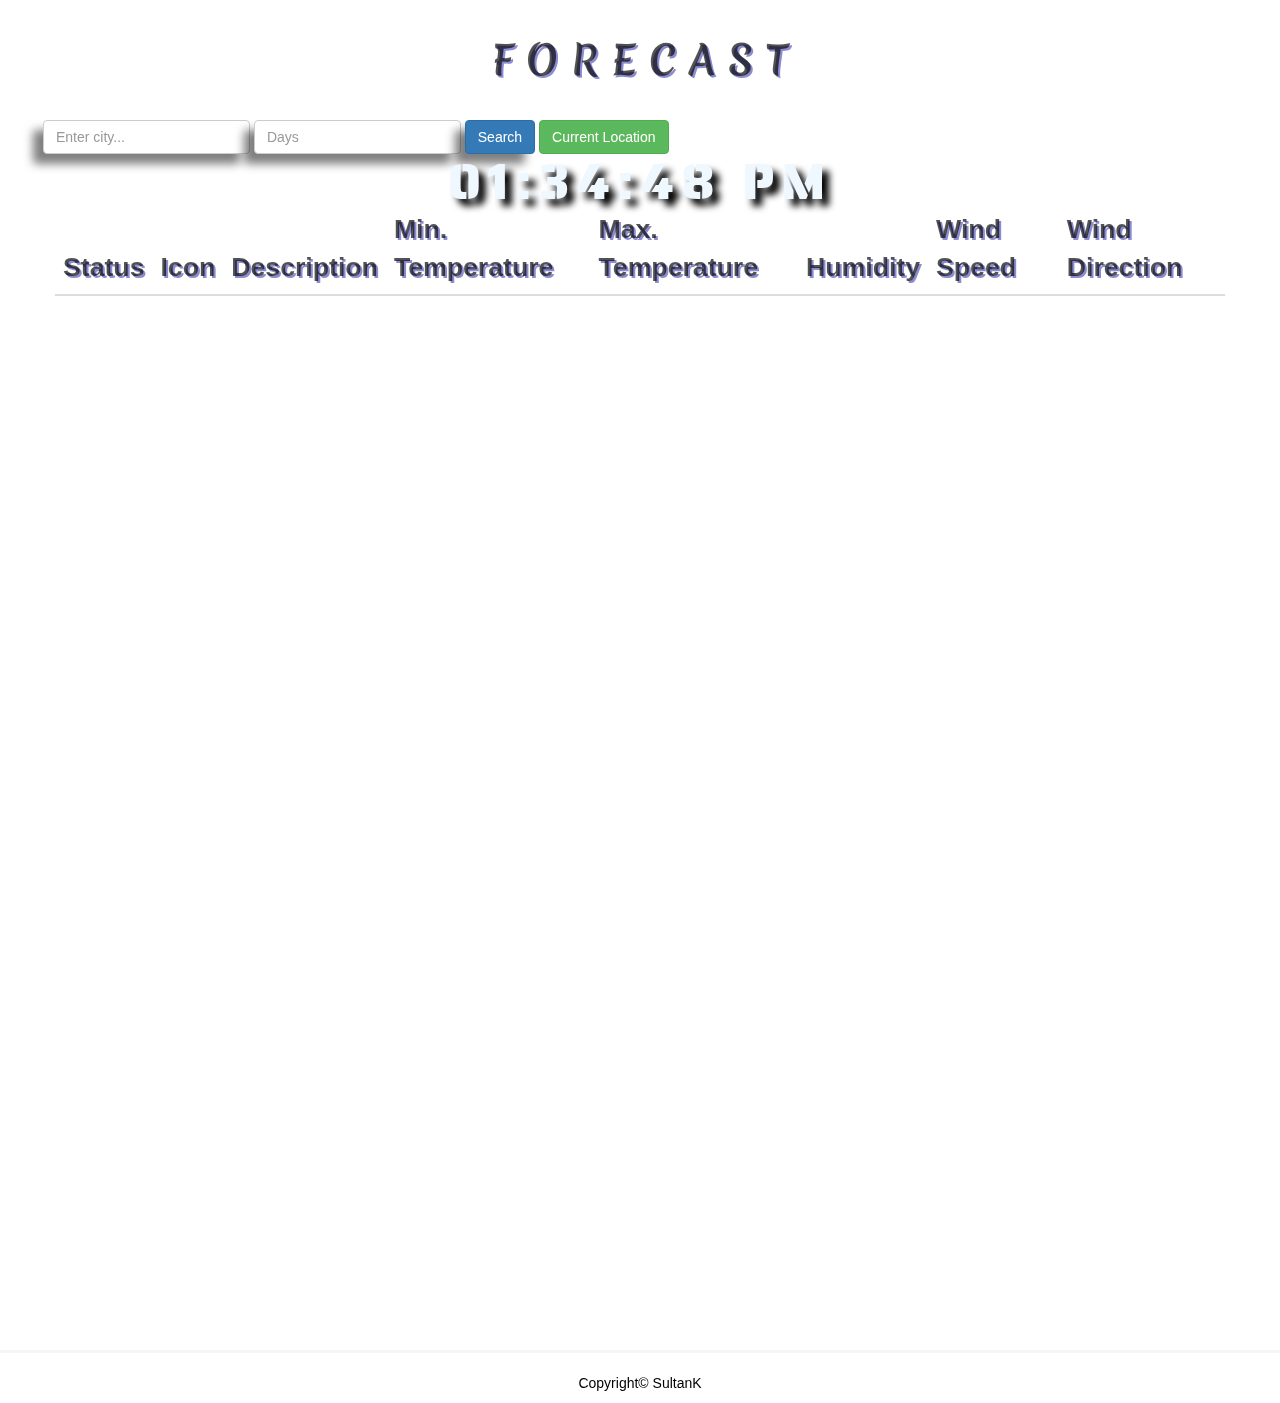
<file: Weekly Forecast/forecast.html>
<!DOCTYPE html>
<html lang="en">

<head>
    <meta charset="UTF-8">
    <title>Weather App - Forecast</title>
    <link rel="stylesheet" href="https://maxcdn.bootstrapcdn.com/bootstrap/3.3.7/css/bootstrap.min.css"
        integrity="sha384-BVYiiSIFeK1dGmJRAkycuHAHRg32OmUcww7on3RYdg4Va+PmSTsz/K68vbdEjh4u" crossorigin="anonymous">

    <link rel="stylesheet" href="style.css">
    <link href='https://fonts.googleapis.com/css?family=Merienda' rel='stylesheet'>
    <link href="https://fonts.googleapis.com/css?family=Saira+Stencil+One&display=swap" rel="stylesheet">
</head>

<body>
    <div class="container" style="height:1350px;">
        <div class="row">
            <div class="col-md-12" style="margin-bottom:10px;">
                <h3 class="text-center"><b>F O R E C A S T</b></h3>
                <div class="eror">
                    <span id="error" class="text-center"></span>
                </div>
            </div>
            <div id="header1">
                <div class="row form-group form-inline" id="cityDiv">

                    <input type="text" name="city" id="city" class="form-control" placeholder="Enter city...">
                    <input type="text" name="days" id="days" class="form-control" placeholder="Days">
                    <button id="submitForecast" class="btn btn-primary">Search</button>
                    <a id="cloc" href="../index.html"><button class="btn btn-success" class="fa fa-location-arrow">
                            Current
                            Location</button></a>

                </div>
            </div>

        </div>
        <div id="MyClockDisplay" class="clock" onload="showTime()"></div>



        <div id="inside">
            <div class="row" style="margin-top:30px">
                <table class="table">
                    <div id="header" class="text-center"></div>

                    <thead>
                        <tr>
                            <th>Status</th>
                            <th>Icon</th>
                            <th>Description</th>
                            <th>Min. Temperature</th>
                            <th>Max. Temperature</th>
                            <th>Humidity</th>
                            <th>Wind Speed</th>
                            <th>Wind Direction</th>
                        </tr>
                    </thead>


                    <tbody id="forecastWeather">
                    </tbody>

                </table>
            </div>
        </div>
    </div>


    <div class="footer" id="foot">
        <div id="demo"></div>
        <div class="container">
            <div class="row text-center">
                <p style="color: black">Copyright&copy; SultanK</p>
            </div>
        </div>
    </div>


    <script src="https://ajax.googleapis.com/ajax/libs/jquery/3.1.1/jquery.min.js"></script>
    <script src="https://maxcdn.bootstrapcdn.com/bootstrap/3.3.7/js/bootstrap.min.js"
        integrity="sha384-Tc5IQib027qvyjSMfHjOMaLkfuWVxZxUPnCJA7l2mCWNIpG9mGCD8wGNIcPD7Txa"
        crossorigin="anonymous"></script>

    <script src="forecast.js"></script>

</body>

</html>
</file>
<file: Weekly Forecast/style.css>
*{
    margin: auto;
}
body{
    /* Cool backrounds fol later
    1. https://wallpaperbro.com/img/20442.jpg
    2. https://wallpaperbro.com/img/20443.jpg  use 4px blur on this to look cool!
    3. https://wallpaperbro.com/img/20445.jpg
    4. https://wallpaperbro.com/img/20454.jpg
    5. https://wallpaperbro.com/img/20456.jpg
    6. https://wallpaperbro.com/img/20448.jpg

    */
    background-image: url('https://wallpaperbro.com/img/20579.jpg');
    background-size: cover;
   backdrop-filter: blur(4px);
}

h3{
    font-family: 'Merienda';font-size: 30pt;
    width: 400px;
    padding: 18px;
    color: black;
    background-image: url('https://thumbs.gfycat.com/ApprehensiveBlackandwhiteEarwig-size_restricted.gif');
    background-size: cover;
    border-radius: 35px;
    color: rgba(5, 5, 5, 0.692);
    text-shadow: 2px 2px rgb(140, 140, 211);
    
}

#demo{
    text-align: right;
    color: white;
}


.footer,
#foot{
    background-image: url('https://p7.hiclipart.com/preview/766/790/560/samsung-galaxy-desktop-wallpaper-high-definition-television-display-resolution-blue-background.jpg');
    background-size: cover;
    height: 50px;
    padding: 0px;
    /* margin-top: -400px; */
    position: fixed;
    width: 100%;
    backdrop-filter: blur(px);
    border-top: solid 3px whitesmoke;

}
#inside{
    font-family: Arial, Helvetica, sans-serif;
    font-size: 20pt;
    color: rgba(5, 5, 5, 0.692);
    text-shadow: 2px 2px rgb(140, 140, 211);
}
#header1{
    margin: auto;
    
    padding: 3px;
}
.eror{
    width: 500px;
    border-radius: 20px;
}

#city,
#days,
#submitForecast{
    box-shadow: -10px 10px 10px rgba(0, 0, 0, 0.5);
}

.clock {
    font-family: 'Saira Stencil One', cursive;
    position: absolute;
    top: 13.5%;
    left: 50%;
    transform: translateX(-50%) translateY(-50%);
    color: aliceblue;
    text-shadow: 7px 7px 7px black;
    font-size: 50px;
    letter-spacing: 7px;
}
</file>
